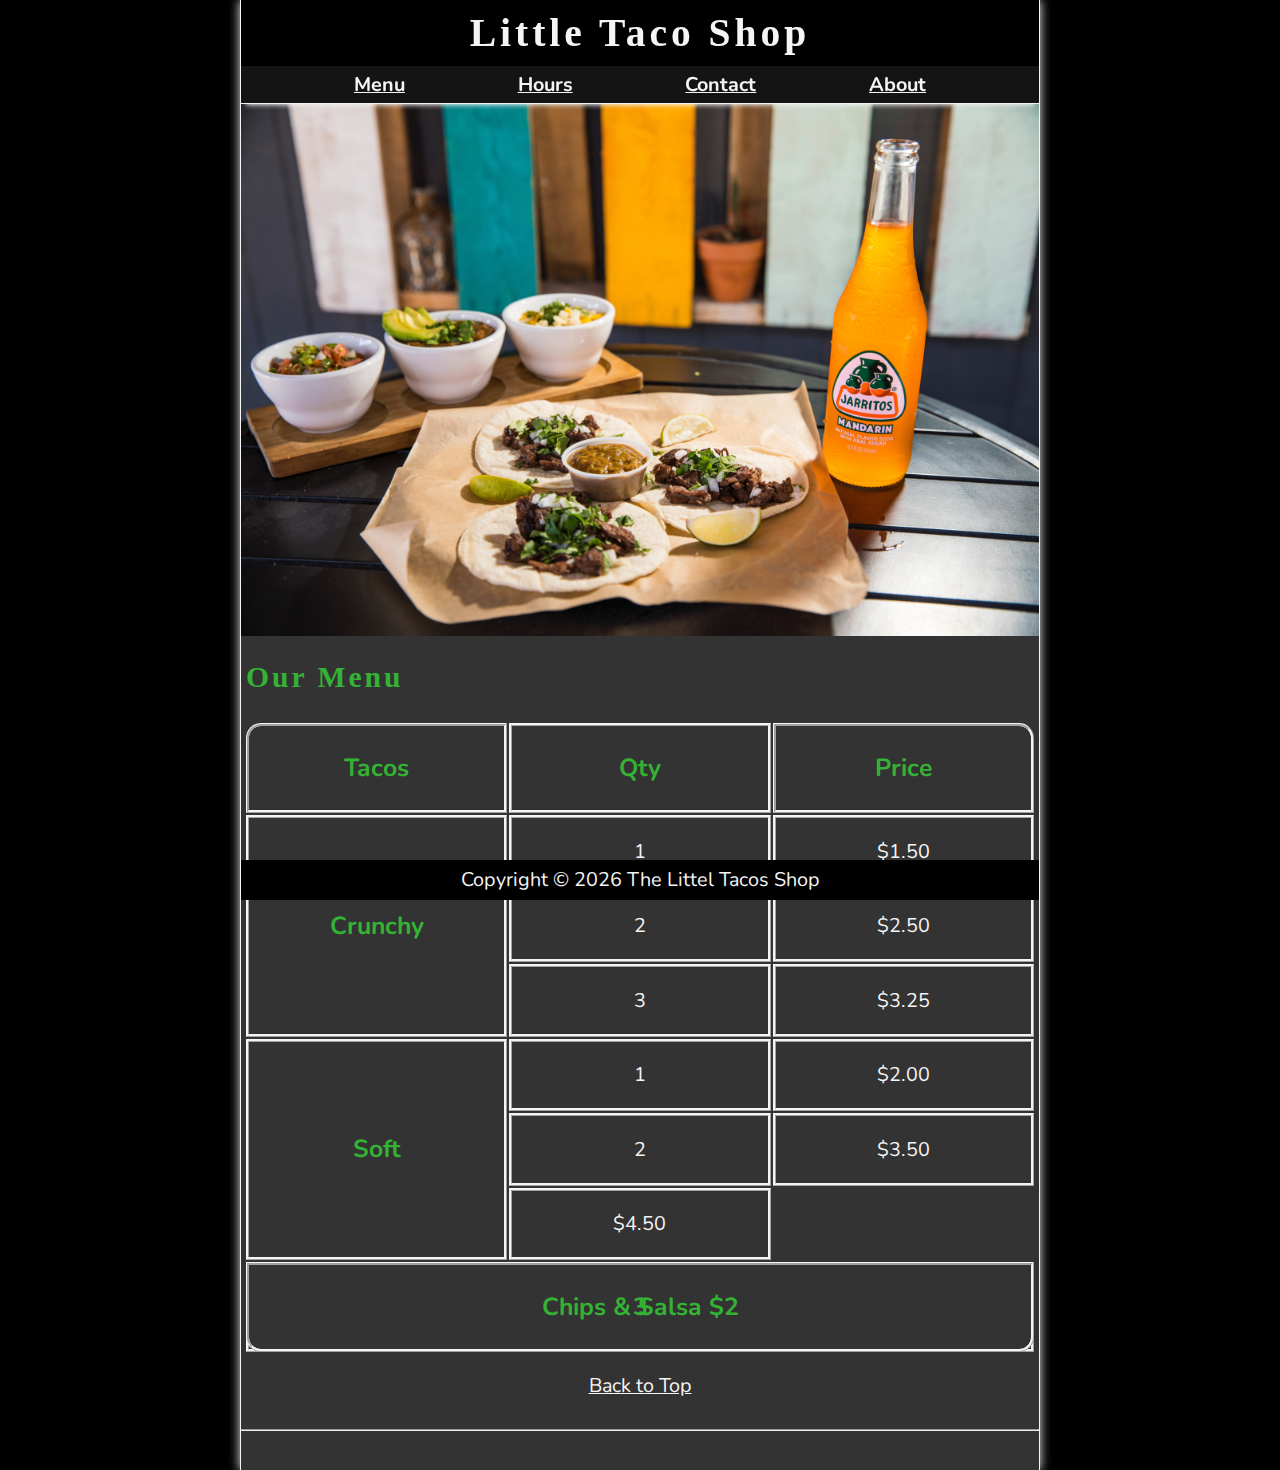
<file: template/index.html>
<!DOCTYPE html>
<html lang="en">
<head>
    <meta charset="UTF-8">
    <meta name="viewport" content="width=device-width, initial-scale=1.0">
    <meta name="author" content="Kingsley Awoke">
    <title>Taco Shop</title>
    <link rel="shortcut icon" href="../favicon/favicon.ico" type="image/x-icon">
    <link rel="stylesheet" href="../css/style.css">
</head>
<body>
    <header class="header">
        <h1 class="header__h1">Little Taco Shop</h1>
        <nav class="header__nav">
            <ul class="header__ul">
                <li><a href="#menu">Menu</a></li>
                <li><a href="hours.html">Hours</a></li>
                <li><a href="contact.html">Contact</a></li>
                <li><a href="about.html">About</a></li>
            </ul>
        </nav>
    </header>
    <section class="hero">
        <h2 class="hero__h2">Blenvenidos</h2>
        <figure>
            <img src="../img/tacos_and_drink_1000x667.png" alt="Food and Drink Sample" width="1000" height="667">
            <figcaption class="offscreen">Tacos and a Drink</figcaption>
        </figure>
    </section>

    <main class="main">
        <article id="menu" class="main__article menu">
            <h2 class="menu__h2">Our Menu</h2>
            <table class="menu__container">
                <caption class="offscreen">OUR TACOS</caption>
                <thead>
                    <tr>
                        <th class="menu__header" scope="col">Tacos</th>
                        <th  class="menu__header" scope="col" title="Quantity">Qty</th>
                        <th class="menu__header" scope="col">Price</th>
                    </tr>
                </thead>
                <tbody>
                    <tr>
                        <th class="menu__item menu__cr" rowspan="3" scope="row">Crunchy</th>
                        <td class="menu__item">1</td>
                        <td class="menu__item">$1.50</td>
                    </tr>
                    <tr>
                        <td class="menu__item">2</td>
                        <td class="menu__item">$2.50</td>
                    </tr>
                    <tr>
                        <td class="menu__item">3</td>
                        <td class="menu__item">$3.25</td>
                    </tr>
                    <tr>
                        <th class="menu__item menu__sf" rowspan="3" scope="row">Soft</th>
                        <td class="menu__item">1</td>
                        <td class="menu__item">$2.00</td>
                    </tr>
                    <tr>
                        <td class="menu__item">2</td>
                        <td class="menu__item">$3.50</td>
                    </tr>
                    <tr>
                        <td class="menu__item menu__cs">3</td>
                        <td class="menu__item">$4.50</td>
                    </tr>
                </tbody>
                <tfoot>
                    <tr>
                        <td class="menu__item menu__cs"  colspan="3">Chips &amp; Salsa $2</td>
                    </tr>
                </tfoot>
            </table>
            <p class="center">
                <a href="#">Back to Top</a>
            </p>
        </article>
    </main>
    <hr>
    <footer class="footer">
        <p>
            <span class="nowrap">Copyright &copy; <time id="year"></time></span>
            <span class="nowrap">The Littel Tacos Shop</span>
        </p>
    </footer>
    <script src="script.js" defer></script>
</body>
</html>
</file>
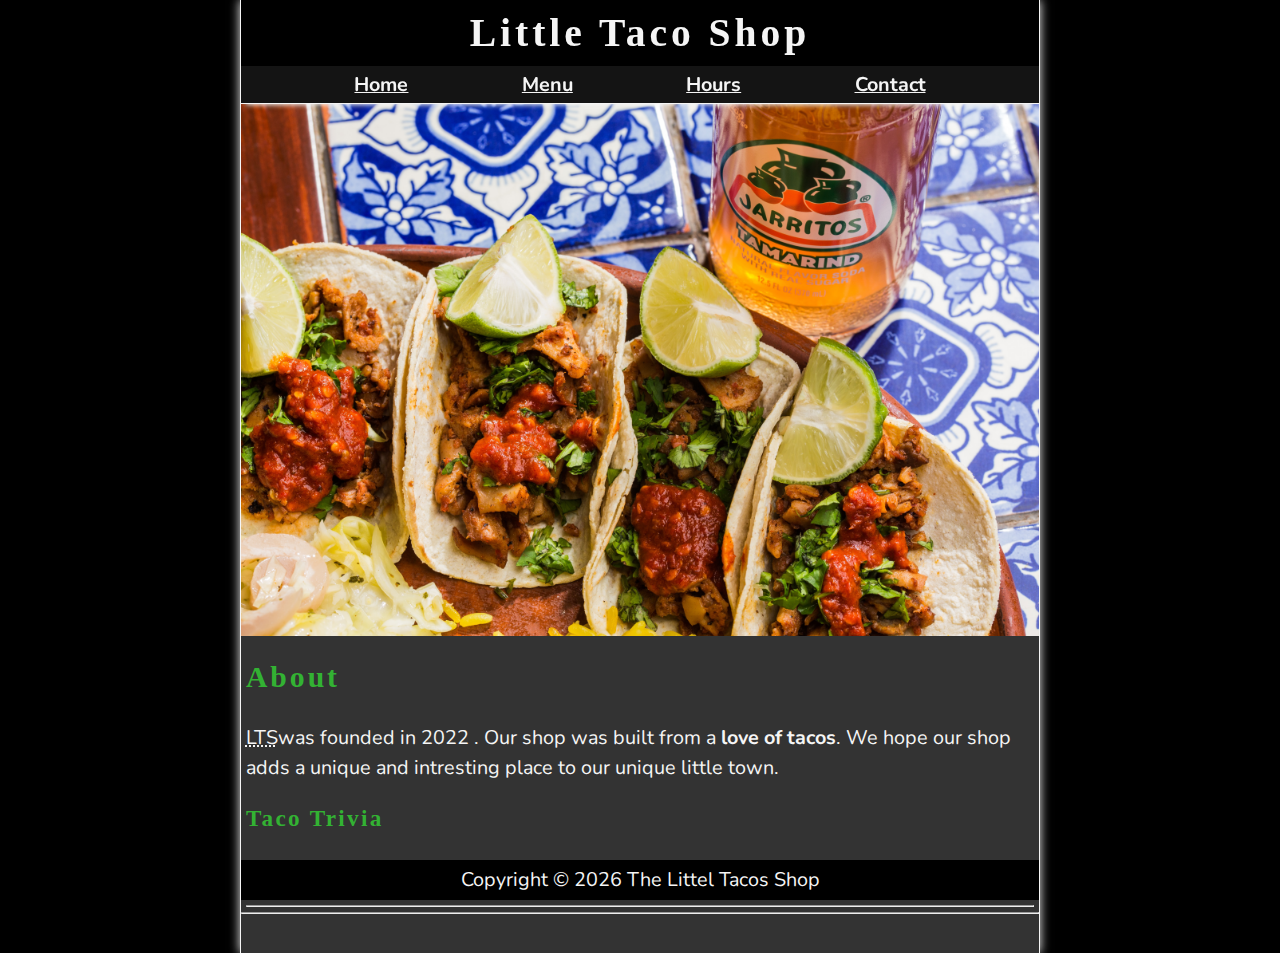
<file: template/about.html>
<!DOCTYPE html>
<html lang="en">
<head>
    <meta charset="UTF-8">
    <meta name="viewport" content="width=device-width, initial-scale=1.0">
    <meta name="author" content="Kingsley Awoke">
    <title>About Page</title>
    <link rel="shortcut icon" href="../favicon/favicon.ico" type="image/x-icon">
    <link rel="stylesheet" href="../css/style.css">
</head>
<body>
    <header class="header">
        <h1 class="header__h1">Little Taco Shop</h1>
        <nav class="header__nav">
            <ul class="header__ul">
                <li><a href="index.html">Home</a></li>
                <li><a href="index.html#menu">Menu</a></li>
                <li><a href="hours.html">Hours</a></li>
                <li><a href="contact.html">Contact</a></li>
            </ul>
        </nav>
    </header>
    <section class="hero">
        <figure>
            <img src="../img/tacos_delicioso_1000x667.png" alt="Tocos Delicioso" width="1000" height="667">
            <figcaption class="offscreen">Tocos Delicioso</figcaption>
        </figure>
    </section>
    <main class="main">
        <article id="about" class="main__article about">
            <h2>About</h2>
            <p><abbr title="Little Taco Shop">LTS</abbr>was founded in <time datetime="2023">2022</time> . Our shop was built from a <strong>love of tacos</strong>. We hope our shop adds  a unique and intresting place to our unique little town.</p>
            <aside class="about__trivia">
                <h3>Taco Trivia</h3>
                <details>
                    <summary>When did tacos first appear in United State?</summary>
                    <p class="about__trivia__answer">In <time datetime="1905">1905</time></p>
                </details>
            </aside>
        </article>
        <hr>
    </main>
    <hr>
    <footer class="footer">
        <p>
            <span class="nowrap">Copyright &copy; <time id="year"></time></span>
            <span class="nowrap">The Littel Tacos Shop</span>
        </p>
    </footer>
    <script src="script.js" defer></script>
</body>
</html>
</file>
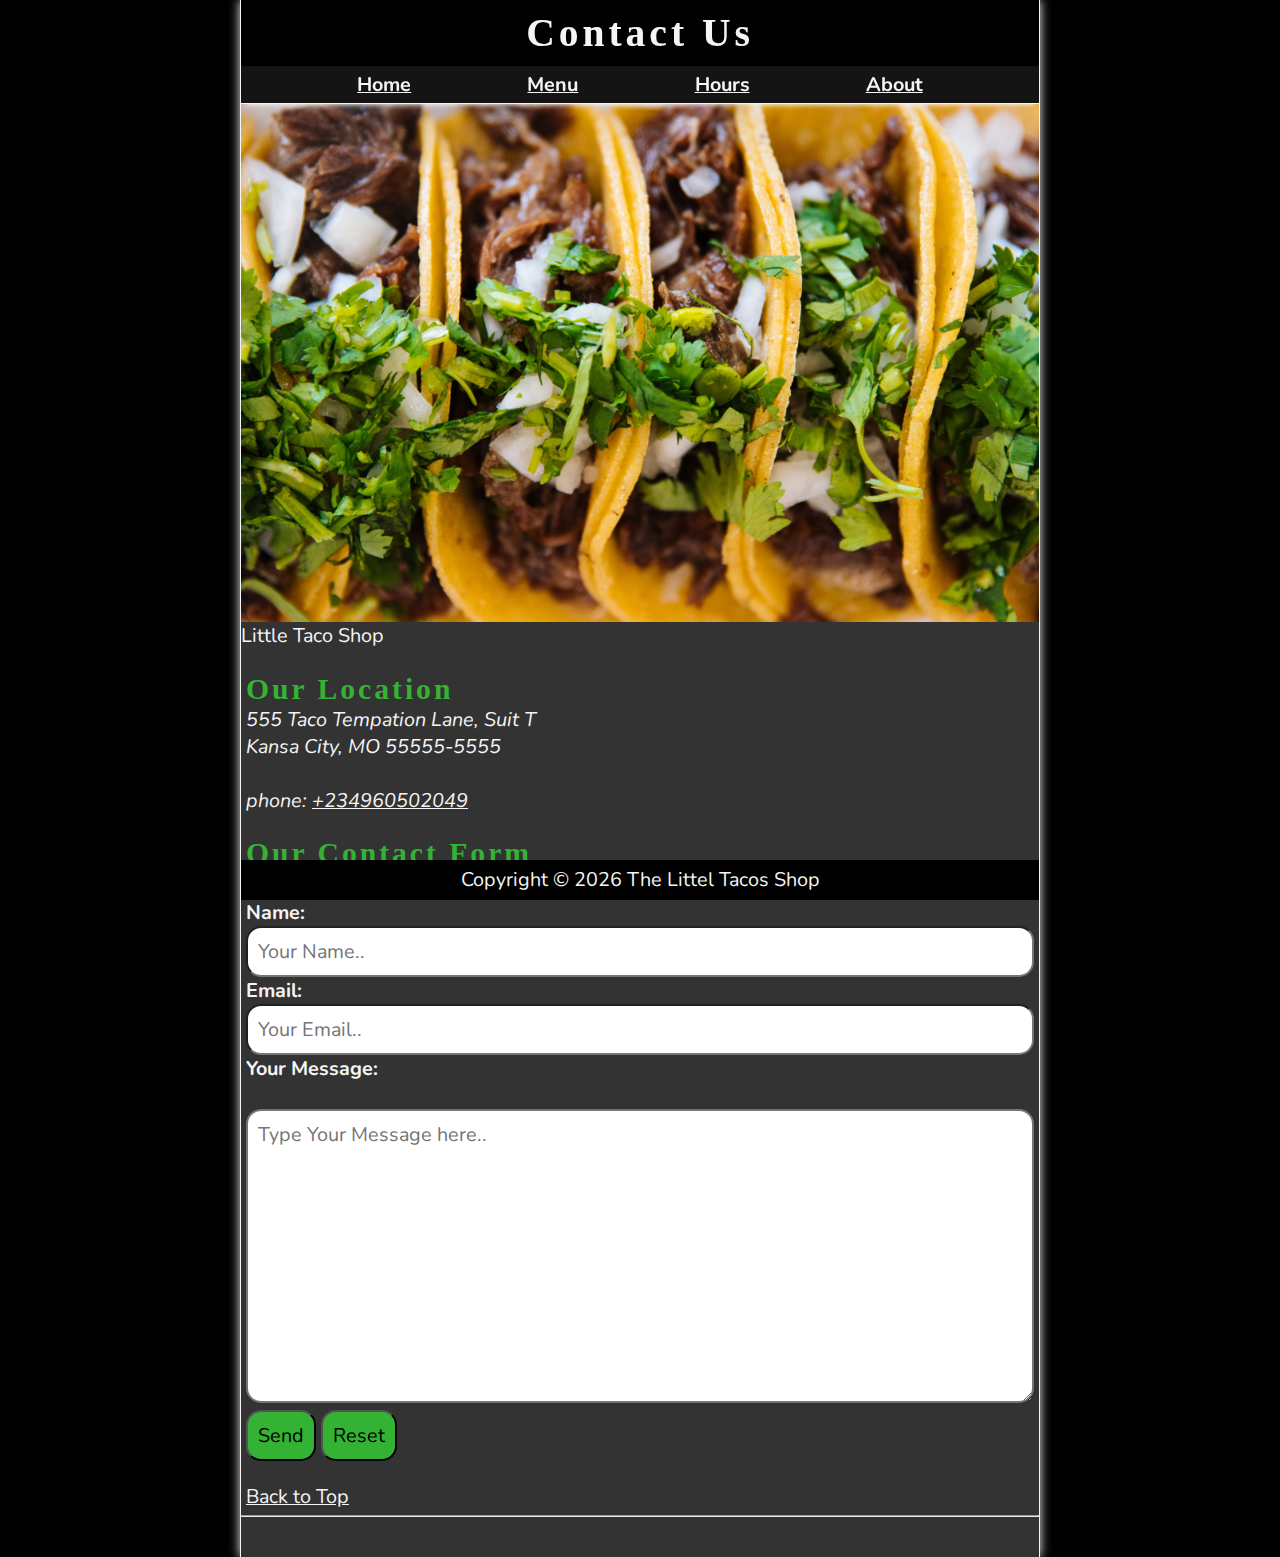
<file: template/contact.html>
<!DOCTYPE html>
<html lang="en">
<head>
    <meta charset="UTF-8">
    <meta name="viewport" content="width=device-width, initial-scale=1.0">
    <meta name="author" content="Kingsley Awoke">
    <title>Contact Page</title>
    <link rel="shortcut icon" href="favicon.ico" type="image/x-icon">
    <link rel="stylesheet" href="../css/style.css">
</head>
<body>
    <header class="header">
        <h1 class="header__h1">Contact Us</h1>
        <nav class="header__nav">
            <ul class="header__ul">
                <li><a href="index.html">Home</a></li>
                <li><a href="index.html#menu">Menu</a></li>
                <li><a href="hours.html">Hours</a></li>
                <li><a href="about.html">About</a></li>
            </ul>
        </nav>
    </header>
    <section class="hero">
        <figure>
            <img src="../img/tacos_close_up_1000x649.png" alt="Little Taco Shop" width="1000" height="649">
            <figcaption>Little Taco Shop</figcaption>
        </figure>
    </section>
    <main class="main">
        <article class="main__article contact">
            <h2 class="contact__h2">Our Location</h2>
            <address>
                555 Taco Tempation Lane, Suit T
                <br>
                Kansa City, MO 55555-5555
                <br>
                <br>
                phone: <a href="tel:+2345904095969">+234960502049</a>
            </address>
        </article>
        <article class="main__article">
            <h2>Our Contact Form</h2>
            <form action="https://httpbin.org/get " method="get" class="contact__form">
                <fieldset class="contact__fieldset">
                    <legend class="offscreen">Send US A Message</legend>
                    <label for="contact" class="contact__label">Name:</label>
                    <input class="contact__input" type="text" name="contact" id="contact" placeholder="Your Name.." required>
                    <br class="contact__br">
                    <label for="contact" class="contact__label">Email:</label>
                    <input class="contact__input" type="email" name="contact" id="contact" placeholder="Your Email.." required>
                    <br class="contact__br">
                    <label for="contact" class="contact__label">Your Message:</label>
                    <br class="contact__br">
                    <textarea class="contact__textarea" name="contact" id="contact" placeholder="Type Your Message here.." cols="30" rows="10"></textarea>
                </fieldset>
                <button class="contact__button" type="submit">Send</button>
                <button class="contact__button" type="reset">Reset</button>
        </form>
        </article>
        <a href="#">Back to Top</a>
    </main>
    <hr>
    <footer class="footer">
        <p>
            <span class="nowrap">Copyright &copy; <time id="year"></time></span>
            <span class="nowrap">The Littel Tacos Shop</span>
        </p>
    </footer>
    <script src="script.js" defer></script>
</body>
</html>
</file>
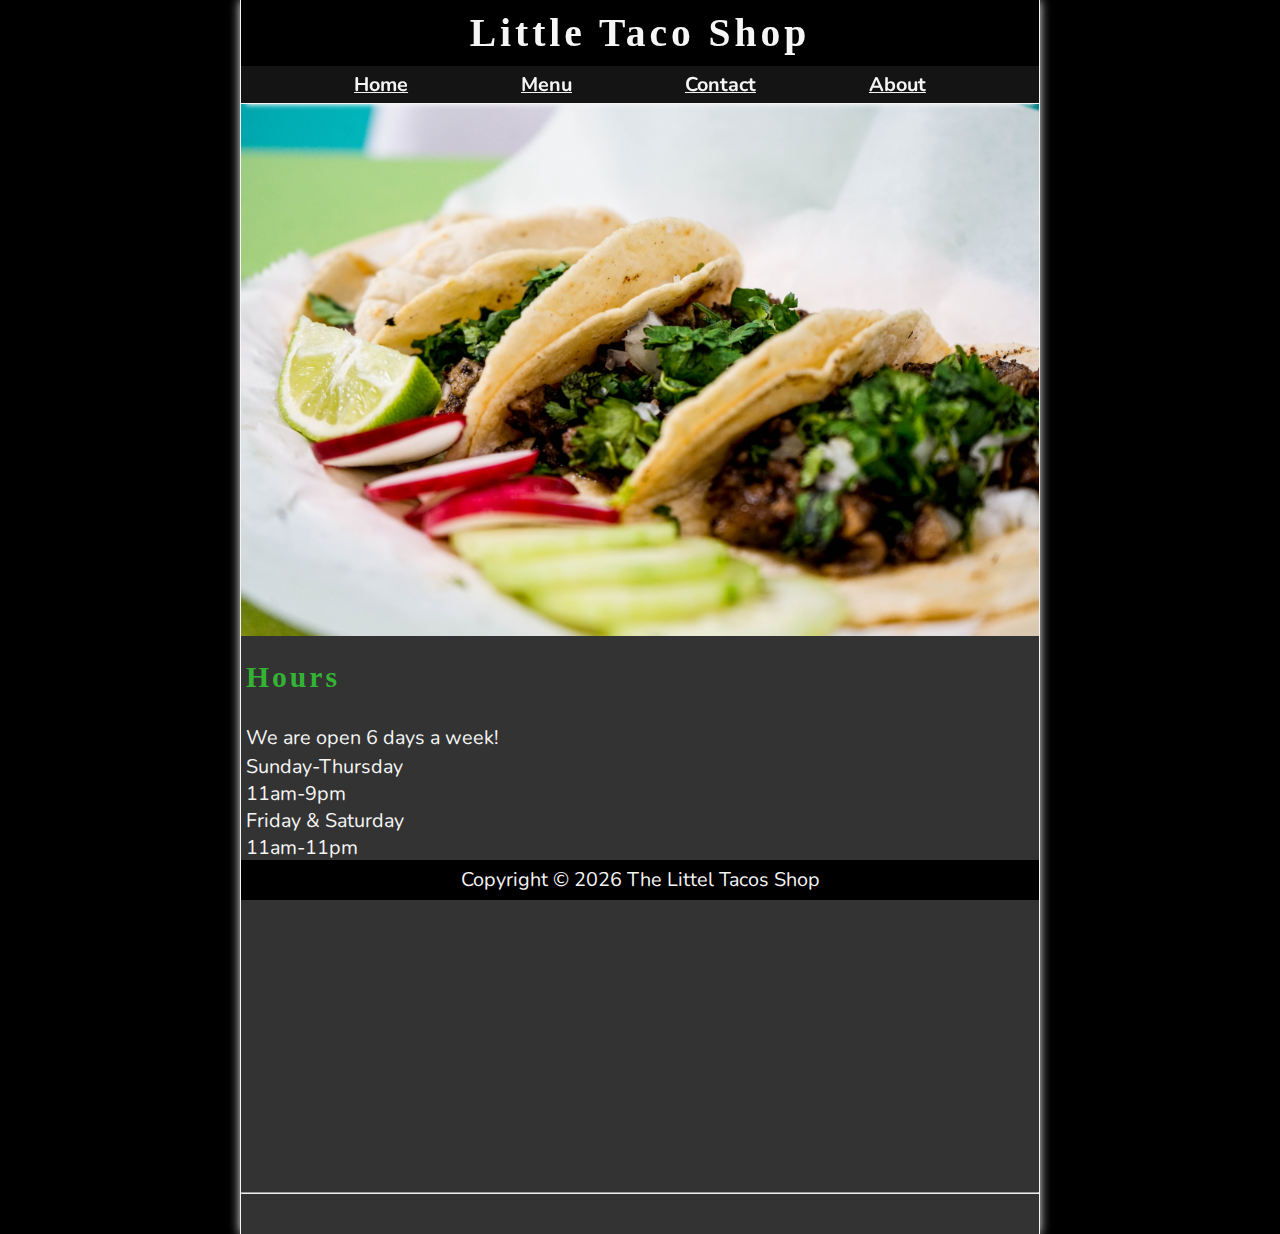
<file: template/hours.html>
<!DOCTYPE html>
<html lang="en">
<head>
    <meta charset="UTF-8">
    <meta name="viewport" content="width=device-width, initial-scale=1.0">
    <meta name="author" content="Kingsley Awoke">
    <title>Hours Page</title>
    <link rel="shortcut icon" href="favicon.ico" type="image/x-icon">
    <link rel="stylesheet" href="../css/style.css">
</head>
<body>
    <header class="header">
        <h1 class="header__h1">Little Taco Shop</h1>
        <nav class="header__nav">
            <ul class="header__ul">
                <li><a href="index.html">Home</a></li>
                <li><a href="index.html#menu">Menu</a></li>
                <li><a href="contact.html">Contact</a></li>
                <li><a href="about.html">About</a></li>
            </ul>
        </nav>
    </header>

    <section>
        <figure>
            <img src="../img/tacos_tray_1000x667.png" alt="A tray of  tasty taco" width="1000" height="667">
            <figcaption class="offscreen">A Tray of Tasty Tacos</figcaption>
        </figure>
    </section>

    <main class="main">
        <article class="main__article">
            <h2>Hours</h2>
            <p>We are open 6 days a week!</p>
            <dl>
                <dt>Sunday&hyphen;Thursday</dt>
                <dd>11am&hyphen;9pm</dd>
                <dt>Friday&nbsp;&amp;&nbsp;Saturday</dt>
                <dd>11am&hyphen;11pm</dd>
            </dl>
        </article>
    </main>
    <hr>
    <footer class="footer">
        <p>
            <span class="nowrap">Copyright &copy; <time id="year"></time></span>
            <span class="nowrap">The Littel Tacos Shop</span>
        </p>
    </footer>
    <script src="script.js" defer></script>
</body>
</html>
</file>
<file: css/style.css>
@import url('https://fonts.googleapis.com/css2?family=Fugaz+One&family=Nunito&display=swap');

/* || RESET */

*,
*::before,
*::after {
    box-sizing: border-box;
    margin: 0;
    padding: 0;
}

img {
    display: block;
    max-width: 100%;
    height: auto;
}

input, textarea, button {
    font: inherit;
}

/* || VARIABLES */

:root {
    /* FONTS */
    --FF: "Nunito", sans-serif;
    --FF-HEADINGS: "Fugaz", cursive;
    --FS: clamp(1rem, 2.2vh, 1.5rem);

    /* COLORS */
    --BGCOLOR: orange;
    --BGCOLOR-FADE: rgb(252, 220, 160);
    --BGIMAGE: linear-gradient(to bottom, var(--BGCOLOR)), var(--BGCOLOR-FADE);
    --BODY-BGCOLOR: #fff;
    --FONT-COLOR: #000;
    --BORDER-COLOR: #333;
    --HIGHLIGHT-COLOR: rgb(51, 178, 51);
    --LINK-COLOR: #000;
    --LINK-HOVER: hsla(0, 0%, 0%, 0.6);
    --LINK-ACTIVE: orange;
    --HEADER-BGCOLOR: #000;
    --HEADER-COLOR: #fff;
    --NAV-BGCOLOR: #fff;
    --HERO-BGCOLOR: rgba(51, 178, 51, 0.75);
    --HERO-COLOR: #fff;
    --BUTTON-COLOR: #fff;

    /* || BORDERS */
    --BORDERS: 1px solid var(--BORDER-COLOR);

    /* || STANDARD PADDING */
    --PADDING-T-B: 0.25em;
    --PADDING-SIDE: 2.5%;

    /* || STANDARD MARGIN */
    --MARGIN: clamp(1em, 2.5vh, 1.5em)0;
}

@media (prefers-color-scheme: dark) {
    }
    :root {
        --BGCOLOP-FADE: gray;
        --BGCOLOR: #000;
        --BODY-BGCOLOR: #333;
        --BORDER-COLOR: whitesmoke;
        --BUTTON-COLOR: #000;
        --FONT-COLOR: whitesmoke;
        --HEADER-COLOR: whitesmoke;
        --HERO-COLOR: #333;
        --HIGHLIGT-COLOR: whitesmoke;
        --LINK-ACTIVE: rgb(252, 200, 103);
        --LINK-COLOR: whitesmoke;
        --LINK-HOVER: orange;
        --NAV-BGCOLOR: rgb(20, 20, 20);
}

/* || UTILITY CLASSES */

.offscreen {
    position: absolute;
    left: -1000000px;
}

.nowrap {
    white-space: nowrap;
}

.center {
    text-align: center;
}

/* || GENERAL STYLES */

html {
    scroll-behavior: smooth;
    font-size: var(--FS);
    font-family: var(--FF);
    background-color: var(--BGCOLOR);
    background-image: var(--BGIMAGE);
}

body {
    background-color: var(--BODY-BGCOLOR);
    color: var(--FONT-COLOR);
    min-height: 100vh;
    max-width: 800px;
    margin: 0 auto;
    border-left: var(--BORDERS);
    border-right: var(--BORDERS);
    box-shadow: 0 0 10px var(--BORDER-COLOR);
}

h1, h2, h3 {
    font-family: var(--FF-HEADINGS);
    letter-spacing: 0.1em;
}

h2, h3 {
    margin-bottom: 1em;
    color: var(--HIGHLIGHT-COLOR);
}

p {
    /* DONT ADD UNIT TO THE LINE-HEIGHT */
    line-height: 1.5; 
}

a:any-link {
    color: var(--LINK-COLOR)
}

a:hover, a:focus-visible {
    color: var(--LINK-HOVER);
}

a:active {
    color: var(--LINK-ACTIVE);
}

/* || HEADER SECTION */

.header {
    position: sticky;
    top: 0;
    z-index: 1;
}

.header__h1 {
    text-align: center;
    background-color: var(--HEADER-BGCOLOR);
    color: var(--HEADER-COLOR);
    padding: var(--PADDING-T-B) var(--PADDING-SIDE);
}

.header__nav {
    background-color: var(--NAV-BGCOLOR);
    font-weight: bold;
    border-bottom: var(--BORDERS);
    box-shadow: 0 6px 5px -5px var(--BORDER-COLOR);
}

.header__ul {
    padding: var(--PADDING-T-B) var(--PADDING-SIDE);
    list-style-type: none;
    display: flex;
    gap: 1rem;
    justify-content: space-evenly;
}

.hero {
    position: relative;
}

.hero__h2 {
    position: absolute;
    top: -100px;
    left: 20px;
    background-color: var(--HERO-BGCOLOR);
    color: var(--HERO-COLOR);
    padding: 0.25em 0.5em;
    text-shadow: 2px 2px 5px var(--BORDER-COLOR);
    animation: showWelcome 0.5s ease-in-out 1s forwards;
}

@keyframes showWelcome {
    0% {
        top: -20px;
        transform: skew(0deg, -5deg) scaleY(0);
    }

    80% {
        top: 30px;
        transform: skew(10deg, -5deg) scaleY(1.2);
    }

    100% {
        top: 20px;
        transform: skew(-10deg, -5deg) scaleY(1);
    }
}

/* || FOOTER SECTION */
.footer {
    position: sticky;
    bottom: 0;
    background-color: var(--HEADER-BGCOLOR);
    color: var(--HEADER-COLOR);
    padding: var(--PADDING-T-B);
    text-align: center;
}

/* || MAIN */

.main {
    padding: var(--PADDING-T-B);
}

.main__article {
    scroll-margin-top: 6.5rem;
    margin: var(--MARGIN);
}


.main__article:first-child {
    margin-top: 1rem;
}
.main__article:last-child {
    min-height: calc(100vh - 20rem);
}

/* || ABOUT PAGE */
.about__trivia {
    margin: var(--MARGIN);
}

.about__trivia__answer {
    margin-top: 1rem;
}


/* || CONTACT */
.contact__h2 {
    margin: 0;
}

.contact__fieldset {
    border: none;
}

.contact__p {
    margin: 1rem 0;
}

.contact__label {
    display: block;
    font-weight: bold;
}

.contact__input,
.contact__textarea {
    padding: 0.5em;
    border-radius: 15px;
    border-width: 2px;
    width: 100%;
}

.contact__button {
    padding: 0.5em;
    border-radius: 15px;
    background-color: var(--HIGHLIGHT-COLOR);
    color: var(--BUTTON-COLOR);
}

/* || MENU */
thead, tbody, tfoot, tr {
    display: contents;
}

.menu__container {
    display: grid;
    grid-template-columns: repeat(3, 1fr);
    grid-template-areas: 
        "hd1 hd2 hd3"
        "cr cr1 cr1p"
        "cr cr2 cr2"
        "cr cr3 cr3p"
        "sf sf1 sf1p"
        "sf sf2 sf2p"
        "sf sf3 sf3p"
        "cs cs cs";
        gap: 0.1em;
        margin-bottom: 1em;
}

.menu__cr {
    grid-area: cr;
}

.menu__sf {
    grid-area: sf;
}

.menu__cs {
    grid-area: cs;
}

.menu__cr,
.menu__sf,
.menu__cs,
.menu__header {
    color: var(--HIGHLIGHT-COLOR);
    font-weight: bold;
    height: 100%;
    display: grid;
    place-content: center;
}

.menu__header,
.menu__item {
    width: 100%;
    padding: 1em;
    border: medium ridge var(--BORDER-COLOR);
}

.menu__item {
    display: grid;
    place-content: center;
}

thead th:first-child {
    border-top-left-radius: 15px;
}
thead th:last-child {
    border-top-right-radius: 15px;
}

tfoot td {
    border-bottom-left-radius: 15px;
    border-bottom-right-radius: 15px;
}

@media screen and (min-width: 576px) {
    .header__h1::before {
        content: "";
    }

    .header__h1::after {
        content: "";
    }

    .menu__header,
    .menu__cr,
    .menu__sf,
    .menu__cs {
        font-size: 125%;
    }
}
</file>
